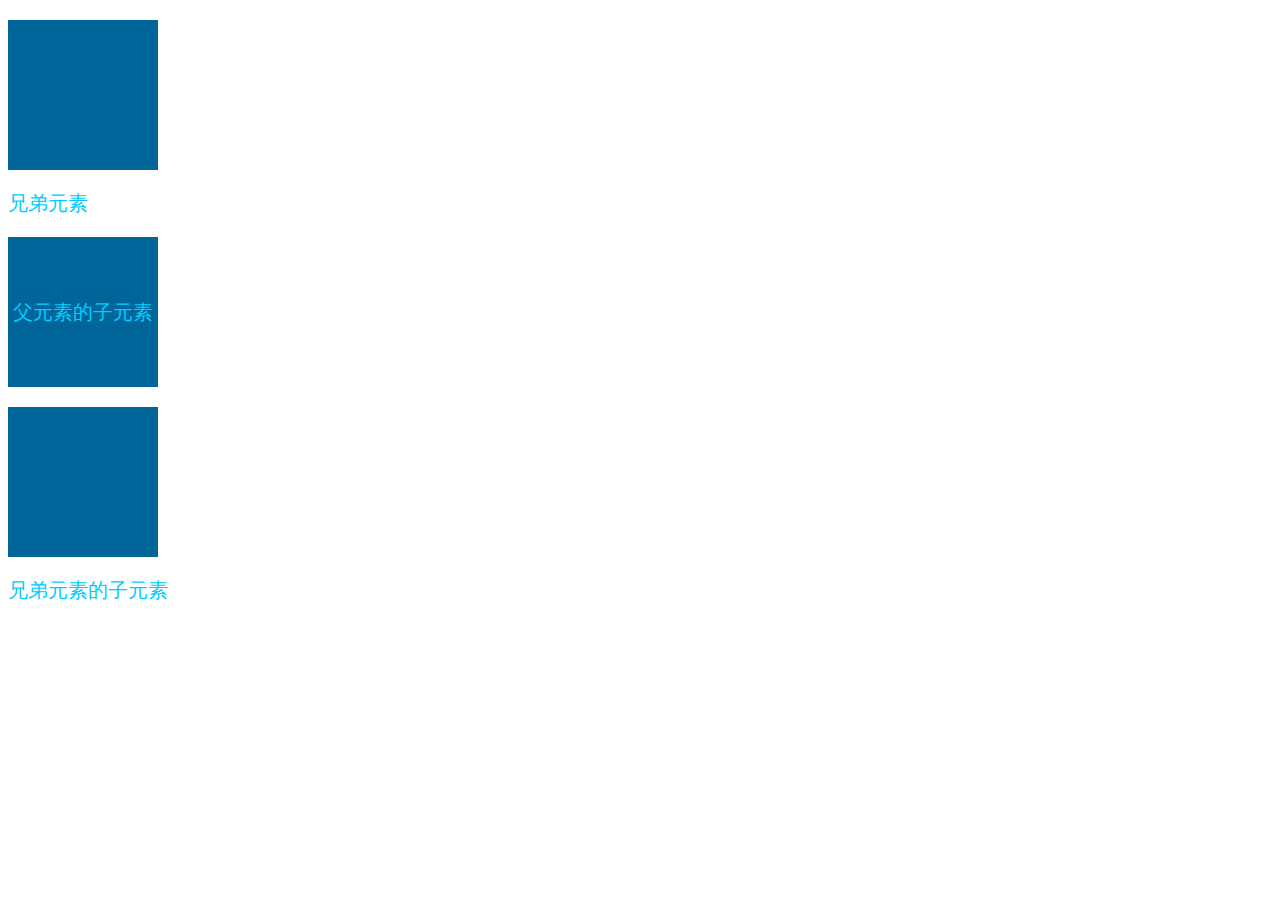
<file: test.html>
<!DOCTYPE html>
<html>

<head>
  <meta charset="UTF-8">
  <meta http-equiv="X-UA-Compatible" content="ie=edge">
  <title>css:hover状态改变另一个元素样式的使用</title>
  <style>
    .box {
      width: 150px;
      height: 150px;
      background-color: #069;
      line-height: 150px;
      text-align: center;
      margin: 20px 0;
      color: #FFF;
    }

    .change {
      font-size: 20px;
      color: #0cf;
    }

    /* 情景一：两个是兄弟元素 */

    .box:hover+.change {
      color: red;
    }

    /* 情景二：两个是父子元素 */

    .box:hover .change {
      color: red;
    }

    /* 情景二：两个是兄弟元素,改变的是一个兄弟元素的子元素 */

    .box:hover+#c>.change {
      color: red;
    }
  </style>
</head>

<body>
  <!--  情景一：两个是兄弟元素  -->
  <div class="box"></div>
  <div class="change">兄弟元素</div>
  <!--  情景二：两个是父子元素  -->
  <div class="box">
    <span class="change">父元素的子元素</span>
  </div>
  <!--  情景二：两个是兄弟元素,改变的是一个兄弟元素的子元素  -->
  <div class="box"></div>
  <div id='c'>
    <div class="change">兄弟元素的子元素</div>
  </div>
</body>

</html>
</file>
